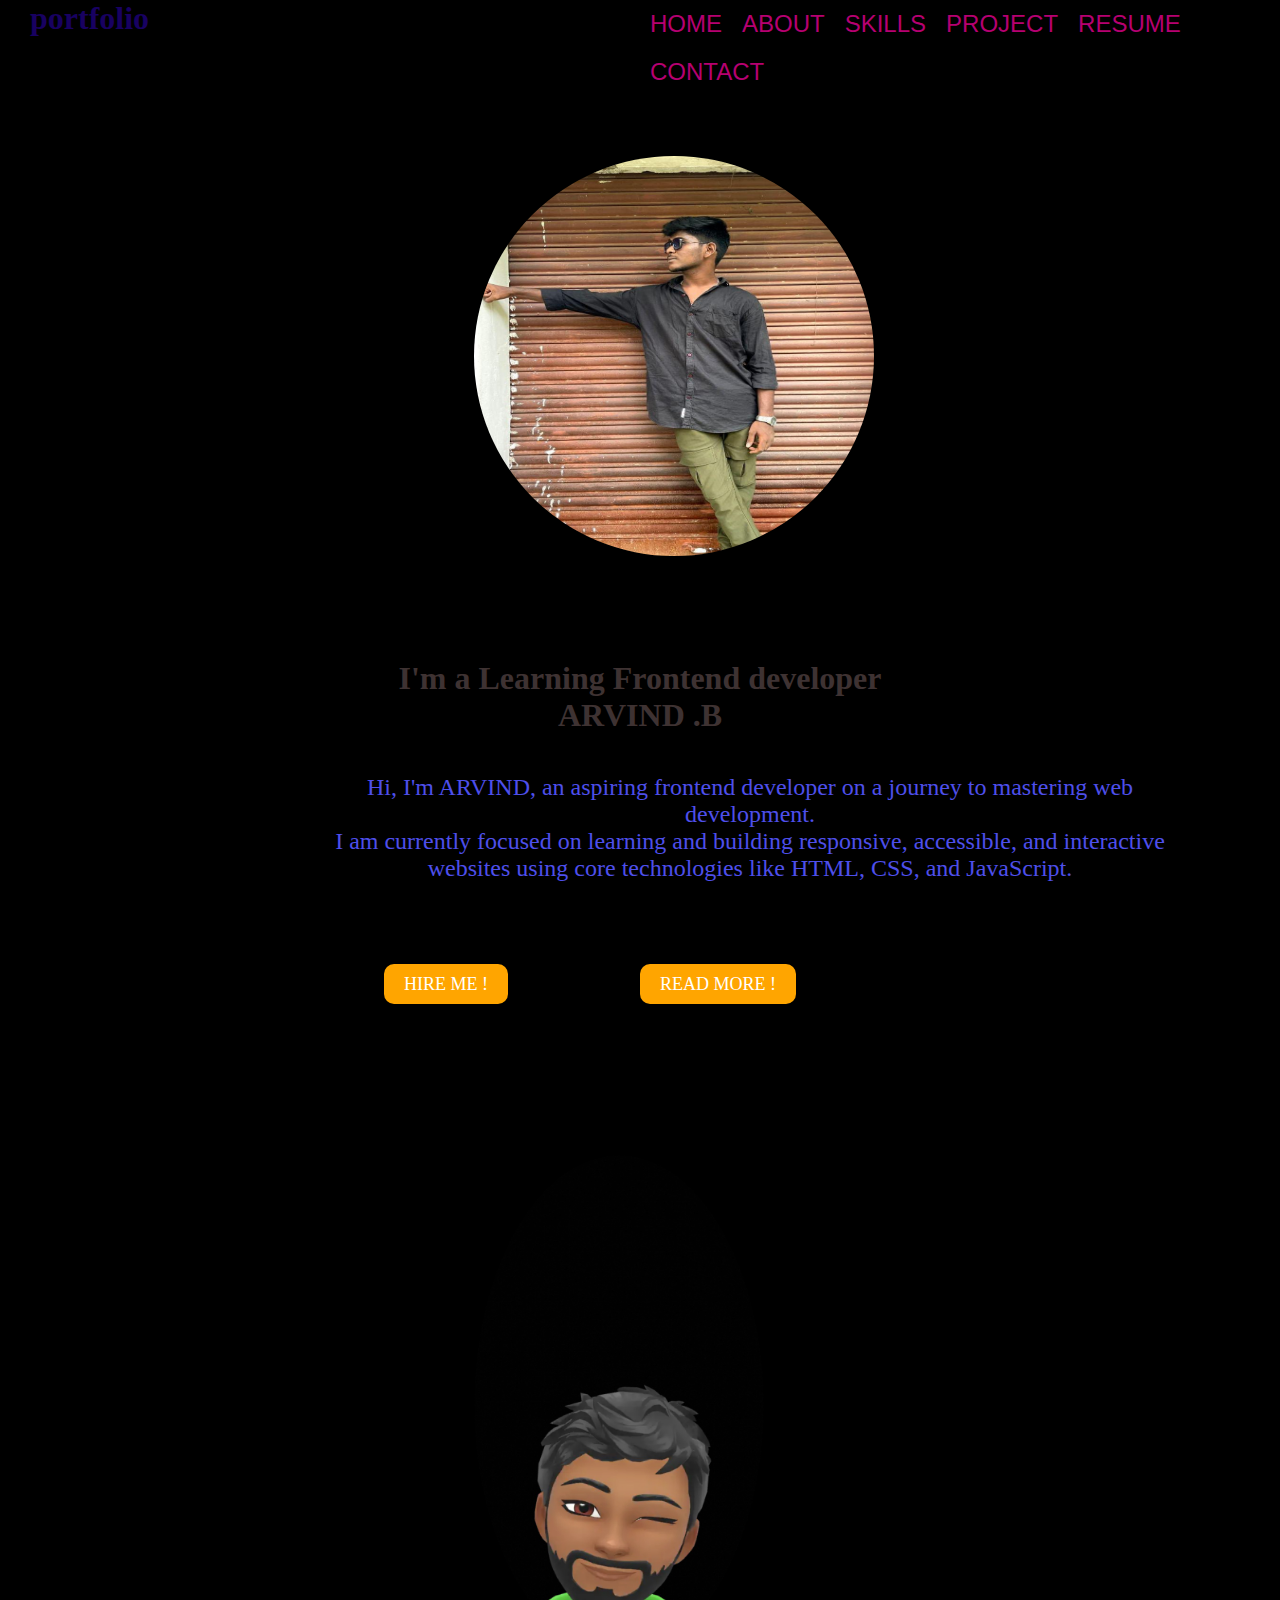
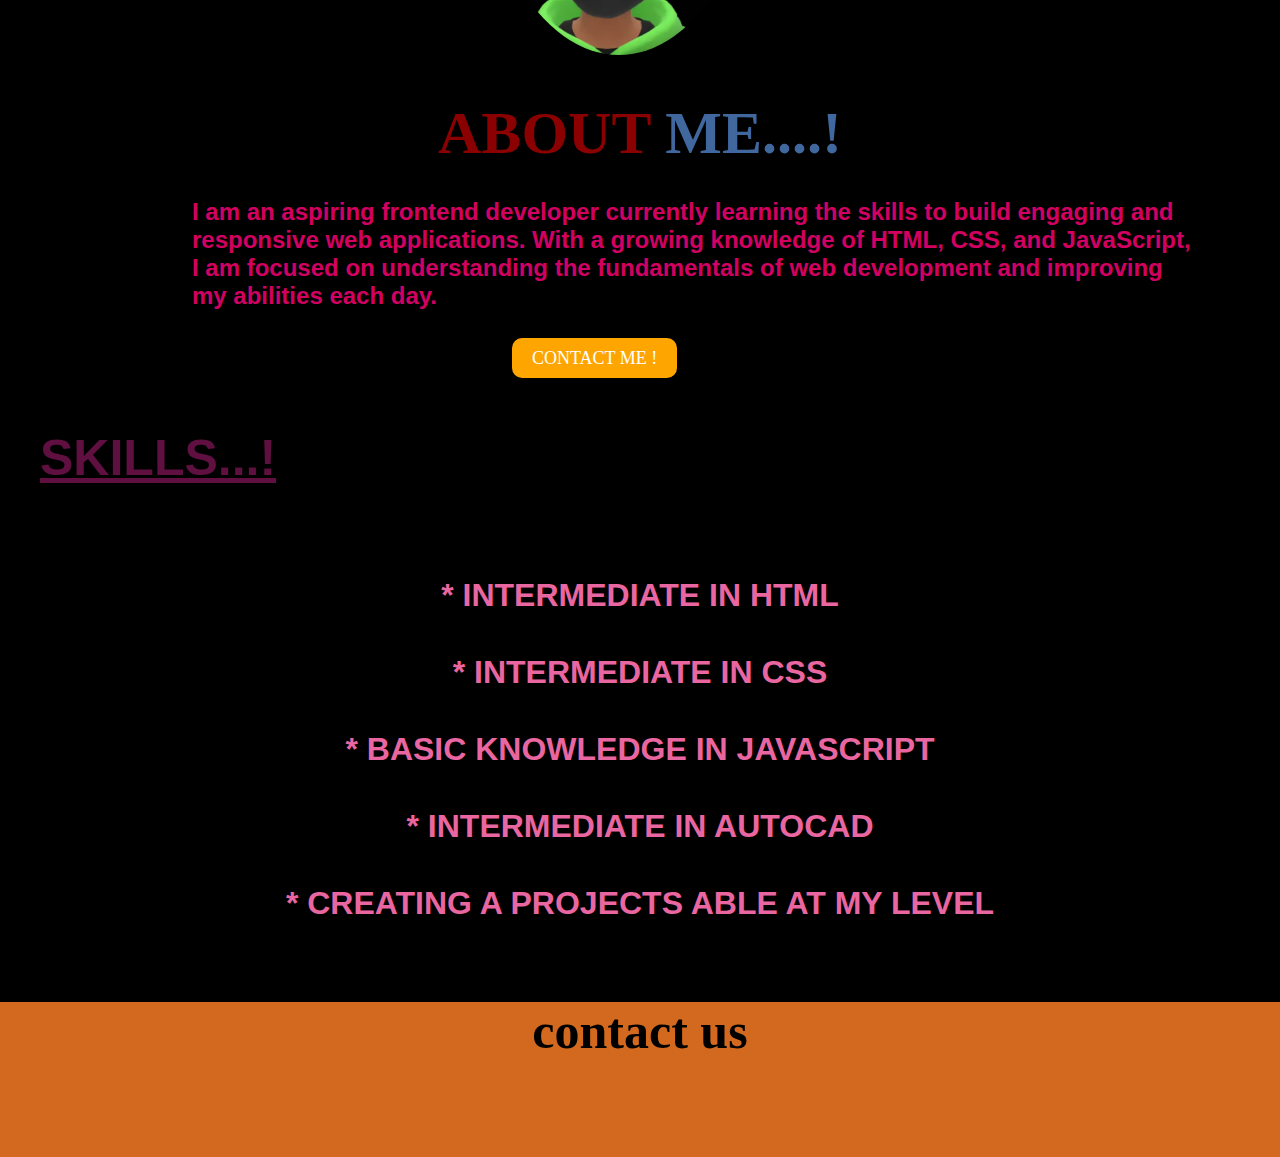
<file: index.html>
<!DOCTYPE html>
<html lang="en">
<head>
    <meta charset="UTF-8">
    <meta name="viewport" content="width=device-width, initial-scale=1.0">
    <title>portfoliot</title>
    <link rel="stylesheet"href="style.css">
    <link rel="stylesheet" href="https://cdnjs.cloudflare.com/ajax/libs/font-awesome/6.6.0/css/all.min.css" integrity="sha512-Kc323vGBEqzTmouAECnVceyQqyqdsSiqLQISBL29aUW4U/M7pSPA/gEUZQqv1cwx4OnYxTxve5UMg5GT6L4JJg==" crossorigin="anonymous" referrerpolicy="no-referrer" />
</head>

<body>
    <div class="front">
    <header class="main">
        <h1>portfolio </h1>
        <nav>
            <ul>
                <li> <a href="#">HOME</a></li>
                <li> <a href="#about-page">ABOUT</a></li>
                <li> <a href="#skills">SKILLS</a></li>
                <li> <a href="aftmproject.pdf">PROJECT</a></li>
                <li> <a href="resume.pdf">RESUME</a></li>
                <li> <a href="#">CONTACT</a></li>
            </ul>
        </nav>
    </header>
     <section id="home-page">
        <div class="home-con">
            <img src="ppp.jpeg">
            <h1>I'm a Learning Frontend developer<br>ARVIND .B</h1>
            <h2>Hi, I'm ARVIND, an aspiring frontend developer on a journey to mastering web development.<br> I am currently focused on learning and building responsive, accessible, and interactive websites using core technologies like HTML, CSS, and JavaScript.</h2>
            <a id="but" href="#">HIRE ME !</a>
            <a id="about" href="#about-page">READ MORE !</a>
        </div>
     </section>
       <section id="about-page">

          <div class="About-me">
            <img src="emoji.jpeg">
            <h1>ABOUT<span> ME....!</span></h1>
            <h2>I am an aspiring frontend developer currently learning the skills to build engaging and responsive web applications. With a growing knowledge of HTML, CSS, and JavaScript, I am focused on understanding the fundamentals of web development and improving my abilities each day.</h2>
            <a id="contact" href="#foot">CONTACT ME !</a>
          </div>
        </section>
          <section id="skills">
            <div class="my-skills">
                <h1><u>SKILLS...!</u></h1>
                <ul>
                    <li>* INTERMEDIATE IN HTML</li>
                    <li>* INTERMEDIATE IN CSS</li>
                    <li>* BASIC KNOWLEDGE IN JAVASCRIPT</li>
                    <li>* INTERMEDIATE IN AUTOCAD</li>
                    <li>* CREATING A PROJECTS ABLE AT  MY LEVEL</li>
                </ul>
            </div>
          </section>
          <section id="foot">
          <footer>
            <h1>contact us</h1>
            <div class="contactUs">
                <a href="https://www.instagram.com/im_arvind20/?igsh=MW40a2huOGc0cGsydg%3D%3D" target="_blank">
                    <i class="fa-brands fa-instagram"></i></a>
                    <a href="https://www.linkedin.com/in/arvind-b-191600290?utm_source=share&utm_campaign=share_via&utm_content=profile&utm_medium=android_app"><i class="fa-brands fa-linkedin"></i></a>
                    <a href=" https://x.com/im_arvind_2?t=Yq7IIDzMwGMwGeiW05rQ-g&s=08"><i class="fa-brands fa-x-twitter"></i></a>
                    <a href="https://t.me/im_arvind_20"><i class="fa-brands fa-telegram"></i></a>
            </div>
          </footer>
          </section>
</body>
</html>
</file>
<file: style.css>
*{
    margin:0%;
    padding:0%;
}
body{
    background-color:#000000;
}
.main{
    margin-bottom:10px;
    padding-bottom:10px;
}

header h1{
    display: inline;
    float:left;
    margin-left: 30px;
    color:#180161;

}

nav li{
    margin-left: 70%;
    margin: 10px;
    float:left;
    font-size: x-large;
    font-family: 'Segoe UI', Tahoma, Geneva, Verdana, sans-serif;
}

nav{
    display:flex;
    margin-left: 50%;
}

nav ul li{
    display:inline;
    margin-left: 10px;

    
}

nav a{
    text-decoration: none;
    color:#B60071;
}

nav a:hover{
    color: #399918;
    cursor: pointer;

}
.home-con{
    margin-bottom: 160px;
}
.home-con h1{
    font-size: xx-large;
    color:#3E3232;
    margin-bottom: 40px;
    font-family: cursive;
    text-align: center;
    margin-top: 100px;
}
.home-con h2{
    font-size: x-large;
    font-weight: 200;
    text-align: center;
    height: 200px;
    width: 900px;
    margin-left: 300px;
    color: #4E4FEB;
}
.home-con #but{
    text-decoration: none;
    color:white;
    background-color: orange;
    padding: 10px 20px;
    border-radius: 10px;
    margin-left: 30%;
    height: 90px;
    width:40px;
    font-size: large;
}
.home-con img{
    margin-left: 37%;
    height: 400px;
    width: 400px;
    border-radius: 50%;
    margin-top: 40px;
}
.home-con #about{
    text-decoration: none;
    color:white;
    background-color: orange;
    padding: 10px 20px;
    border-radius: 10px;
    margin-left: 10%;
    height: 90px;
    width:40px;
    font-size: large;
}
.About-me img{
    height:500px;
    width:290px;
    border-radius: 50%;
    object-fit:inherit;
    margin-left: 37%;

}
.About-me h1{
    text-align: center;
    margin-top: 40px;
    font-size: 60px;
    color:darkred;
}
.About-me h2{
    height: 150px;
    width:1000px;
    font-size:x-large;
    margin-left:15%;
    margin-top: 30px;
    color: #D20062;
    font-family: 'Segoe UI', Tahoma, Geneva, Verdana, sans-serif;
}
.About-me #contact{
    text-decoration: none;
    color:white;
    background-color: orange;
    padding: 10px 20px;
    border-radius: 10px;
    margin-left: 40%;
    height: 90px;
    width:40px;
    font-size: large;
}
.my-skills li{
    text-align: center;
    margin-top: 40px;
    font-weight: 600;
    font-size: xx-large;
    font-family: Verdana, Geneva, Tahoma, sans-serif;
    color: #E966A0;
}
.my-skills h1{
    margin-top: 60px;
    font-size: 50px;
    margin-left:40px;
    color:#5F0F40;
    font-family:'Franklin Gothic Medium', 'Arial Narrow', Arial, sans-serif;
}
.my-skills ul{
    margin-bottom: 80px;
    margin-top: 90px;
}
footer{
    background-color: chocolate;
}
footer h1{
    text-align: center;
    font-size: 50px;
    font-family: Cambria, Cochin, Georgia, Times, 'Times New Roman', serif;
}
footer .contactUs{
    font-size: 40px;
    display: flex;
    color:black;
    margin-top:50px;
    margin-left: 30%;
    align-items: center;
    
}
i{
    text-decoration: none;
    margin-left: 80px;
    color: #000;
    border: none;
    /* border-radius: 5px; */
    /* background-color: #000; */
}
.About-me span {
    color:#40679E;
}
</file>
